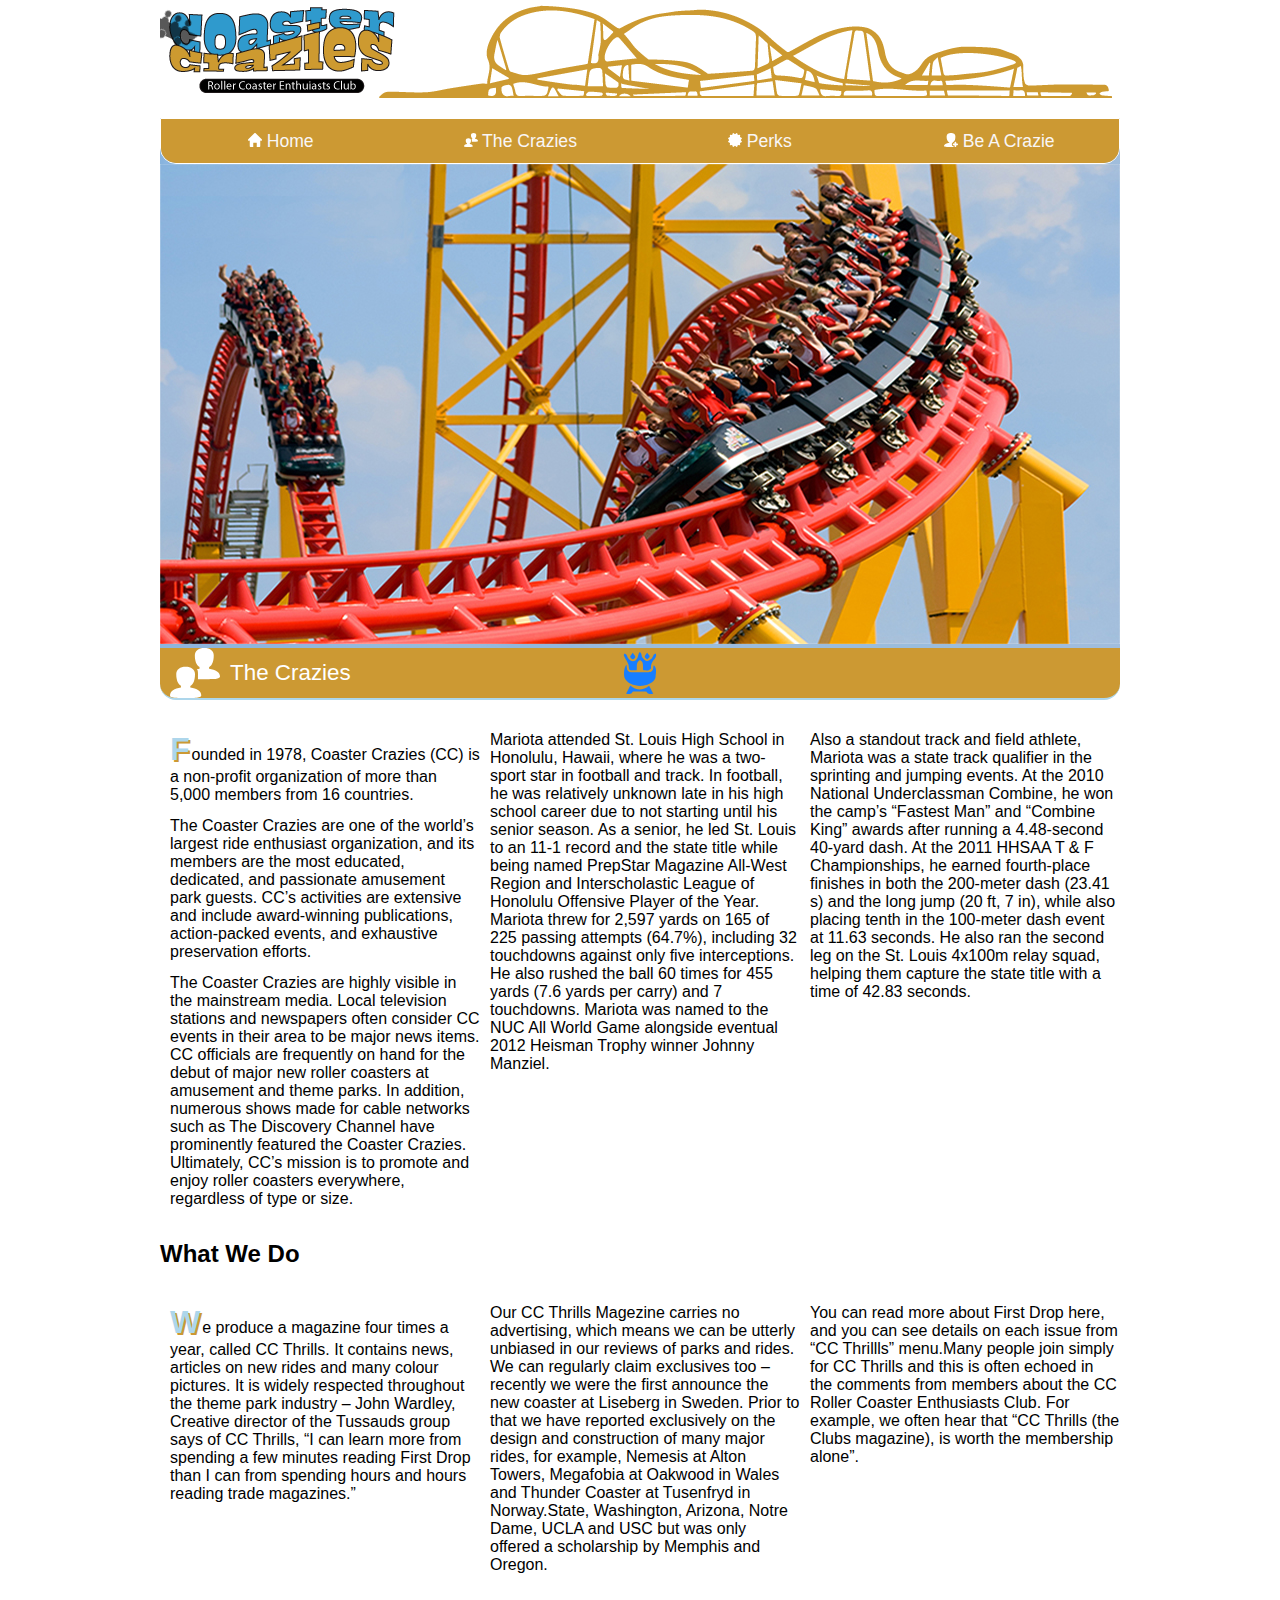
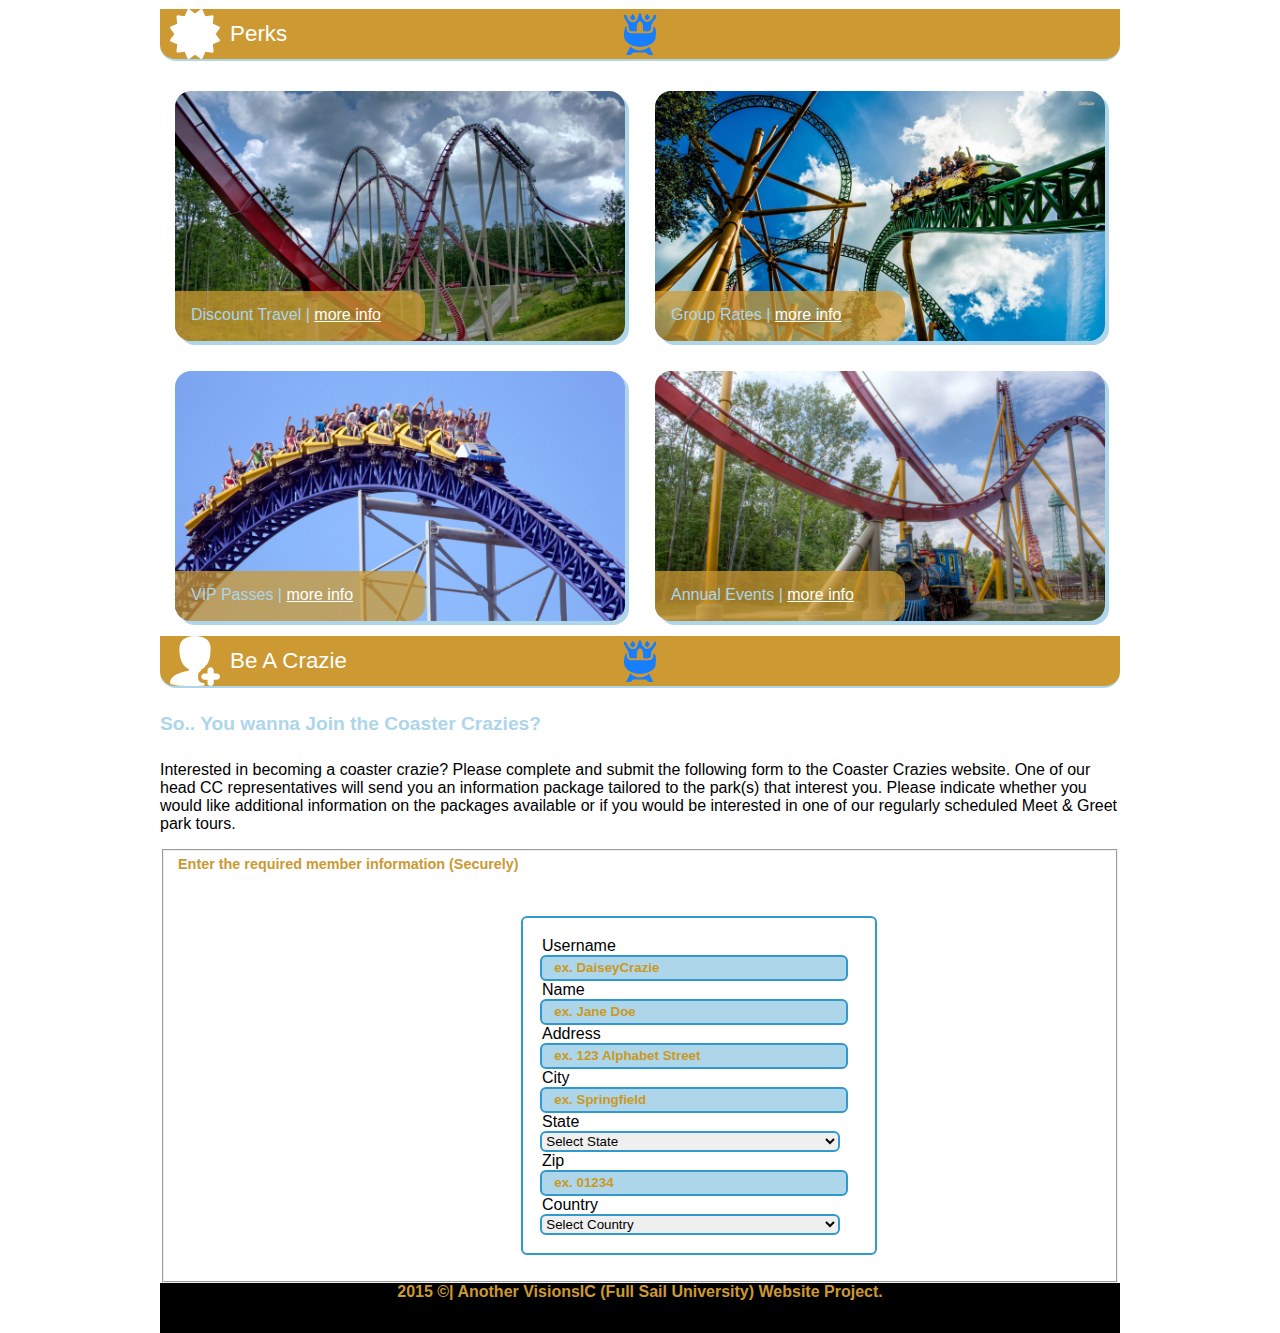
<file: index.html>
<!doctype html><html><head><meta charset="UTF-8"><title>Coaster Crazies | Roller Coaster Enthusiasts Club</title><meta name="viewport" content="width=device-width, maximum scale=1.0, minimum scale=1.0, initial-scale=1.0"><link rel="stylesheet" type="text/css" href="css/practice.css"><!--Adobe Edge Runtime--><meta http-equiv="X-UA-Compatible" content="IE=Edge"><script type="text/javascript" charset="utf-8" src="edge_includes/edge.5.0.1.min.js"></script>    <style>        .edgeLoad-EDGE-140449275 { visibility:hidden; }    </style><script>   AdobeEdge.loadComposition('cc_hdr_animate', 'EDGE-140449275', {    scaleToFit: "width",    centerStage: "horizontal",    minW: "0",    maxW: "960px",    width: "960px",    height: "100px"}, {dom: [ ]}, {dom: [ ]});</script><!--Adobe Edge Runtime End--></head><body><!-- Header Content Area -->    <div title="logo" class="logo_hdr" id="top">    	<div id="Stage" class="EDGE-140449275">		</div>        <header>          Coaster Crazies        </header>    </div><!--                         Main Navigational Content Area                                         -->    <div id="cc_main_nav_div">             <nav>                <ul>                    <li class="home_icon"><a href="#top"><i class="i_home"><img src="svg/cc_home_icon.svg" alt="home icon"></i> Home</a></li>                    <li class="thecrazies_icon"><a href="#thecrazies"><i class="i_thecrazies"><img src="svg/cc_thecrazies_icon.svg" alt="the crazies icon"></i> The Crazies</a></li>                    <li class="perks_icon"><a href="#perks"><i class="i_perks"><img src="svg/cc_perks_icon.svg" alt="perks icon"></i> Perks</a></li>                    <li class="beacrazie_icon"><a href="#beacrazie"><i class="i_beacrazie"><img src="svg/cc_beacrazie_icon.svg" alt="be a crazie icon"></i> Be A Crazie</a></li>                </ul>            </nav>        </div>        <div id="cc_sml_nav_div">             <nav>                <ul>                    <li class="home_icon"><a href="#top"><i class="i_home"><img src="svg/cc_home_icon.svg" alt="home icon"></i></a> </li>                    <li class="thecrazies_icon"><a href="#thecrazies"><i class="i_thecrazies"><img src="svg/cc_thecrazies_icon.svg" alt="the crazies icon"></i></a> </li>                    <li class="perks_icon"><a href="#perks"><i class="i_perks"><img src="svg/cc_perks_icon.svg" alt="perks icon"></i></a> </li>                    <li class="beacrazie_icon"><a href="#beacrazie"><i class="i_beacrazie"><img src="svg/cc_beacrazie_icon.svg" alt="be a crazie icon"></i></a> </li>                </ul>            </nav>        </div> <!--                       Main Presentation Content Area                                           -->    <div class="cc_pres_main">   <img id="main_img_lrg" src="img/mm_main_dsk_w1.jpg" alt="Main Coaster Crazies Image"><img id="main_img_mdm" src="img/cc_main_tab_c.jpg" alt="Main Coaster Crazies Image"><img id="main_img_sml" src="img/cc_main_mob.jpg" alt="Main Coaster Crazies Image"></div>      <!--                     The Crazies Section Content Area                                            -->    <section class="cc_main_art_sect">        <article id="cc_thecrazies_art">        <h1 class="cc_thecrazies_hdr" id="thecrazies"><a href="#top"><b>The Crazies</b></a></h1>            <div id="cc_thecrazies_col_one"><p>Founded in 1978, Coaster Crazies (CC) is a non-profit organization of more than 5,000 members from 16 countries.</p><p>The Coaster Crazies are one of the world’s largest ride enthusiast organization, and its members are the most educated, dedicated, and passionate amusement park guests. CC’s activities are extensive and include award-winning publications, action-packed events, and exhaustive preservation efforts.</p> <p>The Coaster Crazies are highly visible in the mainstream media. Local television stations and newspapers often consider CC events in their area to be major news items. CC officials are frequently on hand for the debut of major new roller coasters at amusement and theme parks. In addition, numerous shows made for cable networks such as The Discovery Channel have prominently featured the Coaster Crazies. Ultimately, CC’s mission is to promote and enjoy roller coasters everywhere, regardless of type or size.</p>                </p>            </div>            <div id="cc_thecrazies_col_two">                <p>                Mariota attended St. Louis High School in Honolulu, Hawaii, where he was a two-sport star in football and track. In football, he was relatively unknown late in his high school career due to not starting until his senior season. As a senior, he led St. Louis to an 11-1 record and the state title while being named PrepStar Magazine All-West Region and Interscholastic League of Honolulu Offensive Player of the Year. Mariota threw for 2,597 yards on 165 of 225 passing attempts (64.7%), including 32 touchdowns against only five interceptions. He also rushed the ball 60 times for 455 yards (7.6 yards per carry) and 7 touchdowns. Mariota was named to the NUC All World Game alongside eventual 2012 Heisman Trophy winner Johnny Manziel.               </p>            </div>            <div id="cc_thecrazies_col_three">                <p>                Also a standout track and field athlete, Mariota was a state track qualifier in the sprinting and jumping events. At the 2010 National Underclassman Combine, he won the camp’s “Fastest Man” and “Combine King” awards after running a 4.48-second 40-yard dash. At the 2011 HHSAA T & F Championships, he earned fourth-place finishes in both the 200-meter dash (23.41 s) and the long jump (20 ft, 7 in), while also placing tenth in the 100-meter dash event at 11.63 seconds. He also ran the second leg on the St. Louis 4x100m relay squad, helping them capture the state title with a time of 42.83 seconds.                </p>            </div>        </article>    </section><!--                     Second Part Of The Crazies Article Content Area               -->        <section class="cc_second_art_sect">        <article>            <h2>What We Do</h2>                <div id="cc_hs_col_one">                    <p>We produce a magazine four times a year, called CC Thrills. It contains news, articles on new rides and many colour pictures. It is widely respected throughout the theme park industry – John Wardley, Creative director of the Tussauds group says of CC Thrills, “I can learn more from spending a few minutes reading First Drop than I can from spending hours and hours reading trade magazines.”                    </p>                </div>				<div id="cc_hs_col_two">                                        <p>                    Our CC Thrills Magezine carries no advertising, which means we can be utterly unbiased in our reviews of parks and rides. We can regularly claim exclusives too – recently we were the first announce the new coaster at Liseberg in Sweden. Prior to that we have reported exclusively on the design and construction of many major rides, for example, Nemesis at Alton Towers, Megafobia at Oakwood in Wales and Thunder Coaster at Tusenfryd in Norway.State, Washington, Arizona, Notre Dame, UCLA and USC but was only offered a scholarship by Memphis and Oregon.                    </p>                </div>                <div id="cc_hs_col_three">                       <p>                    You can read more about First Drop here, and you can see details on each issue from “CC Thrillls” menu.Many people join simply for CC Thrills and this is often echoed in the comments from members about the CC Roller Coaster Enthusiasts Club. For example, we often hear that “CC Thrills (the Clubs magazine), is worth the membership alone”.                </div>        </article>	</section><!----------------------Perks Content Area----------------------------------------------->        <div class="cc_perks_zone">        <h1 class="cc_perks_hdr" id="perks"><a href="#top"><b>Perks</b></a></h1>      <div class="cc_perks_box_one">      	<div class="cc_perks_inbox_one">        	<span>Discount Travel | <a href="#"><i class="cc_info_icon"></i> more info</a></span>        </div>      </div>      <div class="cc_perks_box_two">      	<div class="cc_perks_inbox_two">        	<span>Group Rates | <a href="#"><i class="cc_info_icon"></i> more info</a></span>        </div>      </div>      <div class="cc_perks_box_three">      	<div class="cc_perks_inbox_three">        	<span>VIP Passes | <a href="#"><i class="cc_info_icon"></i> more info</a></span>        </div>      </div>      <div class="cc_perks_box_four">      	<div class="cc_perks_inbox_four">        	<span>Annual Events | <a href="#"><i class="cc_info_icon"></i> more info</a></span>        </div>      </div>    </div><!--                           Be A Crazie Content Area                            -->        <div class="cc_beacrazie_zone">      <h1 class="cc_beacrazie_hdr" id="beacrazie"><a href="#top"><b>Be A Crazie</b></a></h1>        <div class="row">        <article id="beacrazie_content">           <h4>So.. You wanna Join the Coaster Crazies?</h1>      			<p>Interested in becoming a coaster crazie? Please complete and submit the following form to the Coaster Crazies website. One of our head CC representatives will send you an information package tailored to the park(s) that interest you. Please indicate whether you would like additional information on the packages available or if you would be interested in one of our regularly scheduled Meet & Greet park tours.</p>                </article>      		<form action="requestConfirm.htm" method="post" name="form-req" id="cc_form_req">        		<fieldset>          			<legend>Enter the required member information (Securely)</legend>          				<ul class="form_list">                        	<li>            					<label for="username" class="text">Username</label>            						<input type="text" name="username" id="username" tabindex="1" placeholder="ex. DaiseyCrazie">          					</li>          					<li>            					<label for="name" class="text">Name</label>            						<input type="text" name="name" id="name" tabindex="2" placeholder="ex. Jane Doe">          					</li>                            <li>                                <label for="address" class="text">Address</label>                                <input type="text" name="address" id="address" tabindex="3" placeholder="ex. 123 Alphabet Street">                            </li>          					<li>            					<label for="city" class="text">City</label>            					<input type="text" name="city" id="city" tabindex="4" placeholder="ex. Springfield">          					</li>          					<li>            					<label for="state" class="text">State</label>                                    <select name="state" id="state" tabindex="5">                                        <option value="" selected="selected">Select State</option>                                         <option value="AL">Alabama</option>                                         <option value="AK">Alaska</option>                                         <option value="AZ">Arizona</option>                                         <option value="AR">Arkansas</option>                                         <option value="CA">California</option>                                         <option value="CO">Colorado</option>                                         <option value="CT">Connecticut</option>                                         <option value="DE">Delaware</option>                                         <option value="DC">District Of Columbia</option>                                         <option value="FL">Florida</option>                                         <option value="GA">Georgia</option>                                         <option value="HI">Hawaii</option>                                         <option value="ID">Idaho</option>                                         <option value="IL">Illinois</option>                                         <option value="IN">Indiana</option>                                         <option value="IA">Iowa</option>                                         <option value="KS">Kansas</option>                                         <option value="KY">Kentucky</option>                                         <option value="LA">Louisiana</option>                                         <option value="ME">Maine</option>                                         <option value="MD">Maryland</option>                                         <option value="MA">Massachusetts</option>                                         <option value="MI">Michigan</option>                                         <option value="MN">Minnesota</option>                                         <option value="MS">Mississippi</option>                                         <option value="MO">Missouri</option>                                         <option value="MT">Montana</option>                                         <option value="NE">Nebraska</option>                                         <option value="NV">Nevada</option>                                         <option value="NH">New Hampshire</option>                                         <option value="NJ">New Jersey</option>                                         <option value="NM">New Mexico</option>                                         <option value="NY">New York</option>                                         <option value="NC">North Carolina</option>                                         <option value="ND">North Dakota</option>                                         <option value="OH">Ohio</option>                                         <option value="OK">Oklahoma</option>                                         <option value="OR">Oregon</option>                                         <option value="PA">Pennsylvania</option>                                         <option value="RI">Rhode Island</option>                                         <option value="SC">South Carolina</option>                                         <option value="SD">South Dakota</option>                                         <option value="TN">Tennessee</option>                                         <option value="TX">Texas</option>                                         <option value="UT">Utah</option>                                         <option value="VT">Vermont</option>                                         <option value="VA">Virginia</option>                                         <option value="WA">Washington</option>                                         <option value="WV">West Virginia</option>                                         <option value="WI">Wisconsin</option>                                         <option value="WY">Wyoming</option>                                    </select>          						</li>                                <li>            					<label for="zipcode" class="text">Zip</label>            					<input type="text" name="zipcode" id="zipcode" tabindex="6" placeholder="ex. 01234">          					</li>                                <li>                                	<label for="country" class="text">Country</label>                                      <select id="country" name="country" tabindex="7">                                        <option>Select Country</option>                                        <option value="United States">United States</option>                                        <option value="United Kingdom">United Kingdom</option>                                        <option value="Afghanistan">Afghanistan</option>                                        <option value="Aland Islands">Aland Islands</option>                                        <option value="Albania">Albania</option>                                        <option value="Algeria">Algeria</option>                                        <option value="American Samoa">American Samoa</option>                                        <option value="Andorra">Andorra</option>                                        <option value="Angola">Angola</option>                                        <option value="Anguilla">Anguilla</option>                                        <option value="Antarctica">Antarctica</option>                                        <option value="Antigua and Barbuda">Antigua and Barbuda</option>                                        <option value="Argentina">Argentina</option>                                        <option value="Armenia">Armenia</option>                                        <option value="Aruba">Aruba</option>                                        <option value="Australia">Australia</option>                                        <option value="Austria">Austria</option>                                        <option value="Azerbaijan">Azerbaijan</option>                                        <option value="Bahamas">Bahamas</option>                                        <option value="Bahrain">Bahrain</option>                                        <option value="Bangladesh">Bangladesh</option>                                        <option value="Barbados">Barbados</option>                                        <option value="Belarus">Belarus</option>                                        <option value="Belgium">Belgium</option>                                        <option value="Belize">Belize</option>                                        <option value="Benin">Benin</option>                                        <option value="Bermuda">Bermuda</option>                                        <option value="Bhutan">Bhutan</option>                                        <option value="Bolivia, Plurinational State of">Bolivia</option>                                        <option value="Bosnia and Herzegovina">Bosnia and Herzegovina</option>                                        <option value="Botswana">Botswana</option>                                        <option value="Bouvet Island">Bouvet Island</option>                                        <option value="Brazil">Brazil</option>                                        <option value="Brunei Darussalam">Brunei Darussalam</option>                                        <option value="Bulgaria">Bulgaria</option>                                        <option value="Burkina Faso">Burkina Faso</option>                                        <option value="Burundi">Burundi</option>                                        <option value="Cambodia">Cambodia</option>                                        <option value="Cameroon">Cameroon</option>                                        <option value="Canada">Canada</option>                                        <option value="Cape Verde">Cape Verde</option>                                        <option value="Cayman Islands">Cayman Islands</option>                                        <option value="Central African Republic">Central African Republic</option>                                        <option value="Chad">Chad</option>                                        <option value="Chile">Chile</option>                                        <option value="China">China</option>                                        <option value="Christmas Island">Christmas Island</option>                                        <option value="Cocos (Keeling) Islands">Cocos </option>                                        <option value="Colombia">Colombia</option>                                        <option value="Comoros">Comoros</option>                                        <option value="Congo">Congo</option>                                        <option value="Congo, The Democratic Republic of The">Congo</option>                                        <option value="Cook Islands">Cook Islands</option>                                        <option value="Costa Rica">Costa Rica</option>                                        <option value="Cote D'ivoire">Cote D'ivoire</option>                                        <option value="Croatia">Croatia</option>                                        <option value="Cuba">Cuba</option>                                        <option value="Curacao">Curacao</option>                                        <option value="Cyprus">Cyprus</option>                                        <option value="Czech Republic">Czech Republic</option>                                        <option value="Denmark">Denmark</option>                                        <option value="Djibouti">Djibouti</option>                                        <option value="Dominica">Dominica</option>                                        <option value="Dominican Republic">Dominican Republic</option>                                        <option value="Ecuador">Ecuador</option>                                        <option value="Egypt">Egypt</option>                                        <option value="El Salvador">El Salvador</option>                                        <option value="Equatorial Guinea">Equatorial Guinea</option>                                        <option value="Eritrea">Eritrea</option>                                        <option value="Estonia">Estonia</option>                                        <option value="Ethiopia">Ethiopia</option>                                        <option value="Faroe Islands">Faroe Islands</option>                                        <option value="Fiji">Fiji</option>                                        <option value="Finland">Finland</option>                                        <option value="France">France</option>                                        <option value="Gabon">Gabon</option>                                        <option value="Gambia">Gambia</option>                                        <option value="Georgia">Georgia</option>                                        <option value="Germany">Germany</option>                                        <option value="Ghana">Ghana</option>                                        <option value="Gibraltar">Gibraltar</option>                                        <option value="Greece">Greece</option>                                        <option value="Greenland">Greenland</option>                                        <option value="Grenada">Grenada</option>                                        <option value="Guadeloupe">Guadeloupe</option>                                        <option value="Guam">Guam</option>                                        <option value="Guatemala">Guatemala</option>                                        <option value="Guernsey">Guernsey</option>                                        <option value="Guinea">Guinea</option>                                        <option value="Guinea-bissau">Guinea-bissau</option>                                        <option value="Guyana">Guyana</option>                                        <option value="Haiti">Haiti</option>                                        <option value="Honduras">Honduras</option>                                        <option value="Hong Kong">Hong Kong</option>                                        <option value="Hungary">Hungary</option>                                        <option value="Iceland">Iceland</option>                                        <option value="India">India</option>                                        <option value="Indonesia">Indonesia</option>                                        <option value="Iran, Islamic Republic of">Iran</option>                                        <option value="Iraq">Iraq</option>                                        <option value="Ireland">Ireland</option>                                        <option value="Isle of Man">Isle of Man</option>                                        <option value="Israel">Israel</option>                                        <option value="Italy">Italy</option>                                        <option value="Jamaica">Jamaica</option>                                        <option value="Japan">Japan</option>                                        <option value="Jersey">Jersey</option>                                        <option value="Jordan">Jordan</option>                                        <option value="Kazakhstan">Kazakhstan</option>                                        <option value="Kenya">Kenya</option>                                        <option value="Kiribati">Kiribati</option>                                        <option value="Korea, Republic of">Korea</option>                                        <option value="Kuwait">Kuwait</option>                                        <option value="Kyrgyzstan">Kyrgyzstan</option>                                        <option value="Latvia">Latvia</option>                                        <option value="Lebanon">Lebanon</option>                                        <option value="Lesotho">Lesotho</option>                                        <option value="Liberia">Liberia</option>                                        <option value="Libya">Libya</option>                                        <option value="Liechtenstein">Liechtenstein</option>                                        <option value="Lithuania">Lithuania</option>                                        <option value="Luxembourg">Luxembourg</option>                                        <option value="Macao">Macao</option>                                        <option value="Macedonia, The Former Yugoslav Republic of">Macedonia</option>                                        <option value="Madagascar">Madagascar</option>                                        <option value="Malawi">Malawi</option>                                        <option value="Malaysia">Malaysia</option>                                        <option value="Maldives">Maldives</option>                                        <option value="Mali">Mali</option>                                        <option value="Malta">Malta</option>                                        <option value="Marshall Islands">Marshall Islands</option>                                        <option value="Martinique">Martinique</option>                                        <option value="Mauritania">Mauritania</option>                                        <option value="Mauritius">Mauritius</option>                                        <option value="Mayotte">Mayotte</option>                                        <option value="Mexico">Mexico</option>                                        <option value="Micronesia, Federated States of">Micronesia</option>                                        <option value="Moldova, Republic of">Moldova</option>                                        <option value="Monaco">Monaco</option>                                        <option value="Mongolia">Mongolia</option>                                        <option value="Montenegro">Montenegro</option>                                        <option value="Montserrat">Montserrat</option>                                        <option value="Morocco">Morocco</option>                                        <option value="Mozambique">Mozambique</option>                                        <option value="Myanmar">Myanmar</option>                                        <option value="Namibia">Namibia</option>                                        <option value="Nauru">Nauru</option>                                        <option value="Nepal">Nepal</option>                                        <option value="Netherlands">Netherlands</option>                                        <option value="New Caledonia">New Caledonia</option>                                        <option value="New Zealand">New Zealand</option>                                        <option value="Nicaragua">Nicaragua</option>                                        <option value="Niger">Niger</option>                                        <option value="Nigeria">Nigeria</option>                                        <option value="Niue">Niue</option>                                        <option value="Norfolk Island">Norfolk Island</option>                                        <option value="Norway">Norway</option>                                        <option value="Oman">Oman</option>                                        <option value="Pakistan">Pakistan</option>                                        <option value="Palau">Palau</option>                                        <option value="Panama">Panama</option>                                        <option value="Papua New Guinea">Papua New Guinea</option>                                        <option value="Paraguay">Paraguay</option>                                        <option value="Peru">Peru</option>                                        <option value="Philippines">Philippines</option>                                        <option value="Pitcairn">Pitcairn</option>                                        <option value="Poland">Poland</option>                                        <option value="Portugal">Portugal</option>                                        <option value="Puerto Rico">Puerto Rico</option>                                        <option value="Qatar">Qatar</option>                                        <option value="Reunion">Reunion</option>                                        <option value="Romania">Romania</option>                                        <option value="Russian Federation">Russian Federation</option>                                        <option value="Rwanda">Rwanda</option>                                        <option value="Saint Barthelemy">Saint Barthelemy</option>                                        <option value="Saint Kitts and Nevis">Saint Kitts and Nevis</option>                                        <option value="Saint Lucia">Saint Lucia</option>                                        <option value="Saint Martin">Saint Martin </option>                                        <option value="Samoa">Samoa</option>                                        <option value="San Marino">San Marino</option>                                        <option value="Sao Tome and Principe">Sao Tome and Principe</option>                                        <option value="Saudi Arabia">Saudi Arabia</option>                                        <option value="Senegal">Senegal</option>                                        <option value="Serbia">Serbia</option>                                        <option value="Seychelles">Seychelles</option>                                        <option value="Sierra Leone">Sierra Leone</option>                                        <option value="Singapore">Singapore</option>                                        <option value="Slovakia">Slovakia</option>                                        <option value="Slovenia">Slovenia</option>                                        <option value="Solomon Islands">Solomon Islands</option>                                        <option value="Somalia">Somalia</option>                                        <option value="South Africa">South Africa</option>                                        <option value="South Sudan">South Sudan</option>                                        <option value="Spain">Spain</option>                                        <option value="Sri Lanka">Sri Lanka</option>                                        <option value="Sudan">Sudan</option>                                        <option value="Suriname">Suriname</option>                                        <option value="Svalbard and Jan Mayen">Svalbard and Jan Mayen</option>                                        <option value="Swaziland">Swaziland</option>                                        <option value="Sweden">Sweden</option>                                        <option value="Switzerland">Switzerland</option>                                        <option value="Syrian Arab Republic">Syrian Arab Republic</option>                                        <option value="Taiwan, Province of China">Taiwan, Province of China</option>                                        <option value="Tajikistan">Tajikistan</option>                                        <option value="Tanzania, United Republic of">Tanzania, United Republic of</option>                                        <option value="Thailand">Thailand</option>                                        <option value="Timor-leste">Timor-leste</option>                                        <option value="Togo">Togo</option>                                        <option value="Tokelau">Tokelau</option>                                        <option value="Tonga">Tonga</option>                                        <option value="Trinidad and Tobago">Trinidad and Tobago</option>                                        <option value="Tunisia">Tunisia</option>                                        <option value="Turkey">Turkey</option>                                        <option value="Turkmenistan">Turkmenistan</option>                                        <option value="Turks and Caicos Islands">Turks and Caicos Islands</option>                                        <option value="Tuvalu">Tuvalu</option>                                        <option value="Uganda">Uganda</option>                                        <option value="Ukraine">Ukraine</option>                                        <option value="United Arab Emirates">United Arab Emirates</option>                                        <option value="United Kingdom">United Kingdom</option>                                        <option value="United States">United States</option>                                        <option value="Uruguay">Uruguay</option>                                        <option value="Uzbekistan">Uzbekistan</option>                                        <option value="Vanuatu">Vanuatu</option>                                        <option value="Venezuela, Bolivarian Republic of">Venezuela</option>                                        <option value="Viet Nam">Viet Nam</option>                                        <option value="Virgin Islands, British">Virgin Islands, British</option>                                        <option value="Virgin Islands, U.S.">Virgin Islands, U.S.</option>                                        <option value="Wallis and Futuna">Wallis and Futuna</option>                                        <option value="Western Sahara">Western Sahara</option>                                        <option value="Yemen">Yemen</option>                                        <option value="Zambia">Zambia</option>                                        <option value="Zimbabwe">Zimbabwe</option>                                      </select>                                </li>          					</ul>                                    				</fieldset>      </div><!-- row -->   <!----------------------Footer Content Area----------------------------------------------->        <footer class="cc_foot_zone">        <span>            <h5>2015 &copy;| Another VisionsIC (Full Sail University) Website Project.</h5>        </span>    </footer></body></html>
</file>
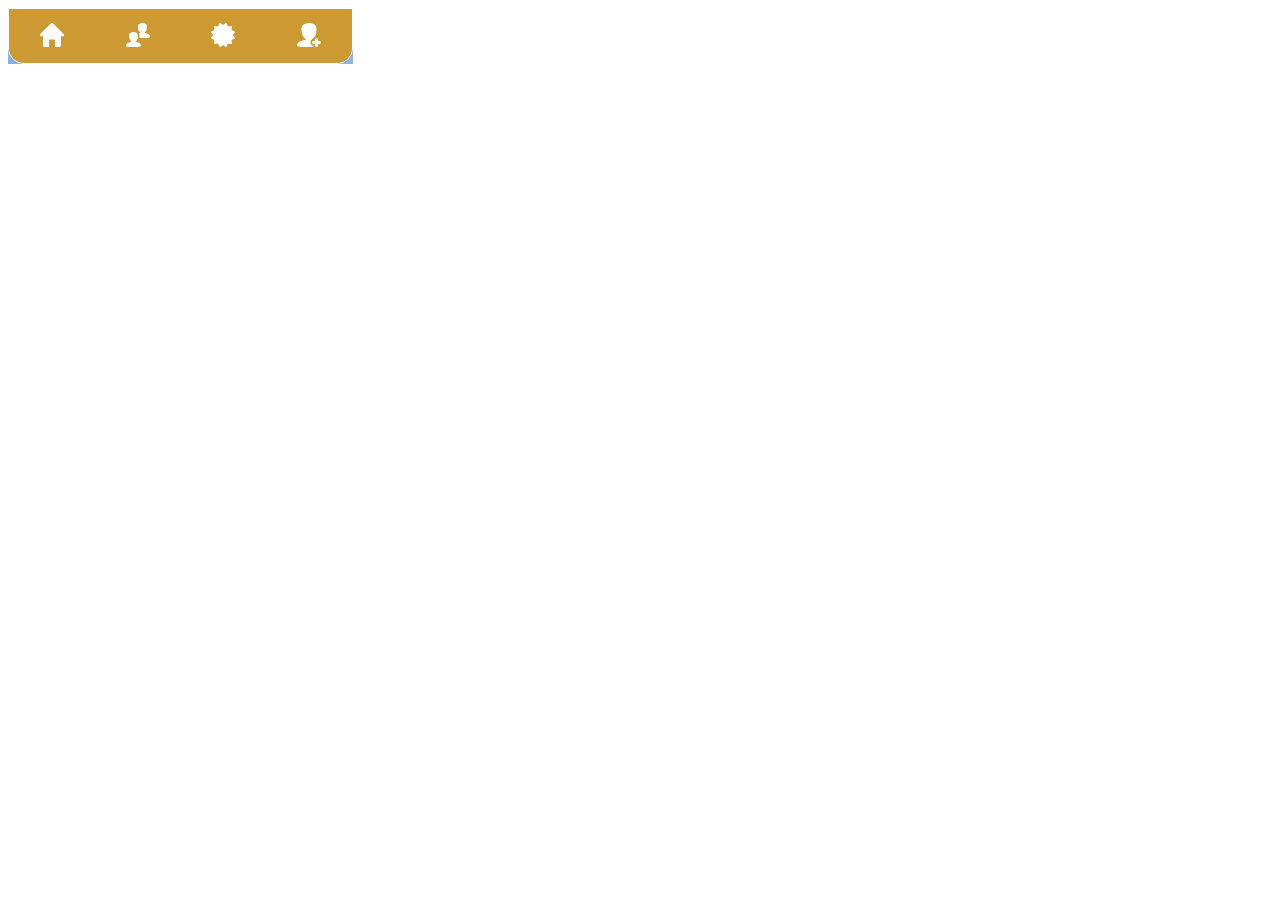
<file: prototype.html>
<!doctype html><html><head><meta charset="UTF-8"><title>Untitled Document</title><link rel="stylesheet" type="text/css" href="css/cc_layout.css"></head><body><div id="cc_sml_nav_div">             <nav>                <ul>                    <li class="home_icon"><a href="#top"><i class="i_home"><img src="svg/cc_home_icon.svg" alt="home icon"></i></a> </li>                    <li class="thecrazies_icon"><a href="#thecrazies"><i class="i_thecrazies"><img src="svg/cc_thecrazies_icon.svg" alt="the crazies icon"></i></a> </li>                    <li class="perks_icon"><a href="#perks"><i class="i_perks"><img src="svg/cc_perks_icon.svg" alt="perks icon"></i></a> </li>                    <li class="beacrazie_icon"><a href="#beacrazie"><i class="i_beacrazie"><img src="svg/cc_beacrazie_icon.svg" alt="be a crazie icon"></i></a> </li>                </ul>            </nav>        </div></body></html>
</file>
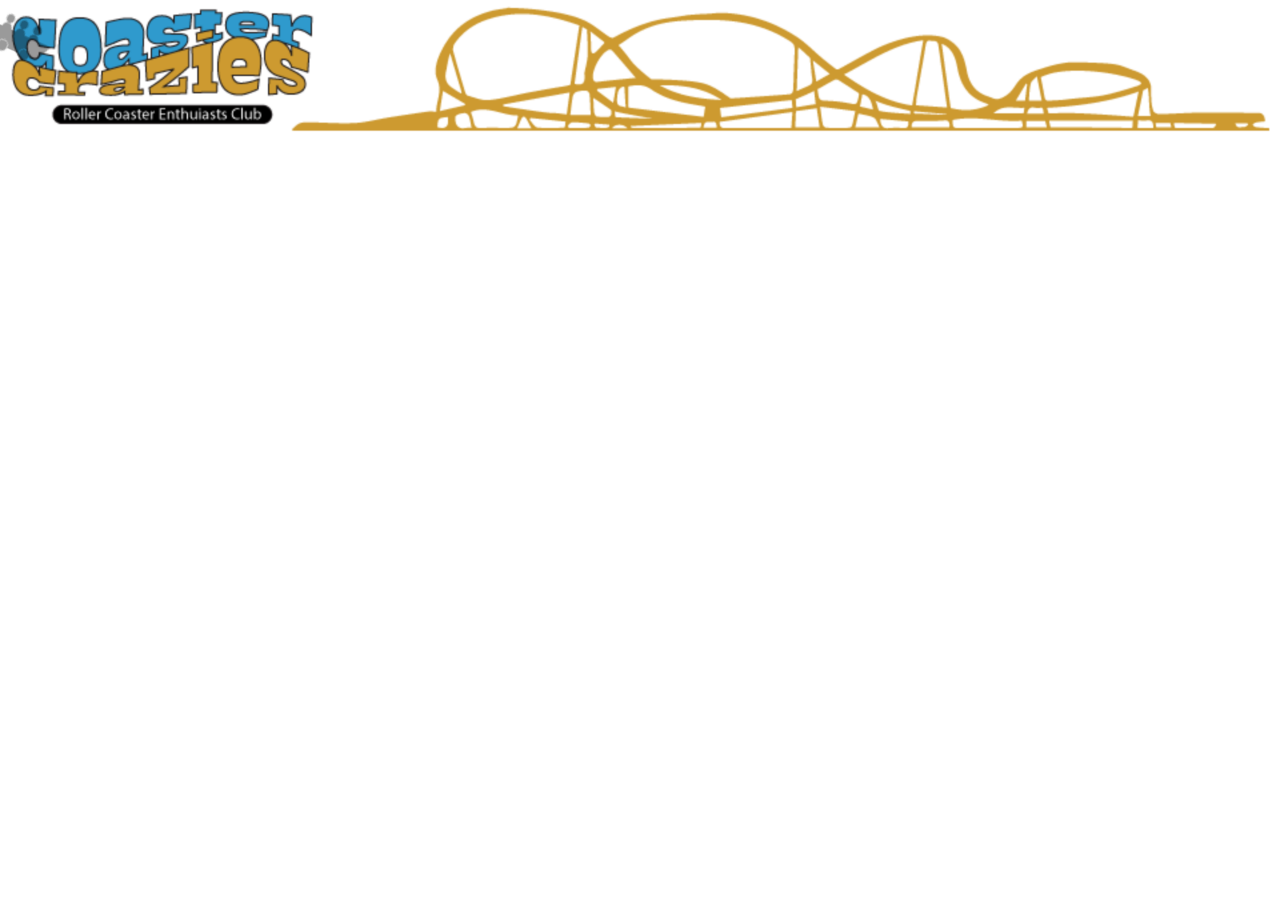
<file: img/cc_hdr_animate/cc_hdr_animate.html>
<!DOCTYPE html><html><head>	<meta http-equiv="Content-Type" content="text/html; charset=utf-8"/>	<meta http-equiv="X-UA-Compatible" content="IE=Edge"/>	<title>Untitled</title><!--Adobe Edge Runtime-->    <meta http-equiv="X-UA-Compatible" content="IE=Edge">    <script type="text/javascript" charset="utf-8" src="edge_includes/edge.5.0.1.min.js"></script>    <style>        .edgeLoad-EDGE-140449275 { visibility:hidden; }    </style><script>   AdobeEdge.loadComposition('cc_hdr_animate', 'EDGE-140449275', {    scaleToFit: "width",    centerStage: "horizontal",    minW: "0",    maxW: "960px",    width: "960px",    height: "100px"}, {dom: [ ]}, {dom: [ ]});</script><!--Adobe Edge Runtime End--></head><body style="margin:0;padding:0;">	<div id="Stage" class="EDGE-140449275">	</div></body></html>
</file>
<file: css/practice.css>
@charset "UTF-8";/* CSS Document - main *//************************************* Global Styles ********************************************************/body {	position: relative;	align-self: center;	max-width: 960px;	margin: 0 auto;	font-size: 1em;	font-family: Gotham, "Helvetica Neue", Helvetica, Arial, sans-serif;	font-weight: 400;	overflow: auto;}header {	position: relative;	max-width: 960px;	margin-bottom: 0%;	padding-bottom: 0%;	text-indent: -9999em;	overflow: auto;}div, .cc_main_art_sect, .cc_second_art_sect {	width: 100%;}article {	position: relative;	max-width: 960px;}}.logo_hdr img#hdr_img_lrg {	height: 100%;	max-height: 90px;	width: 100%;	max-width: 960px;	margin-top: 1.5%;}.logo_hdr img#hdr_img_mdm, .logo_hdr img#hdr_img_sml {	display: none;}.logo_hdr img#coaster_car {	position: absolute;	margin: 0;    height: 38px;	width: 40px;		top: 19px;	opacity: 1;	-webkit-transition: opacity 2s ease-in;	-moz-transition: opacity 2s ease-in;	-ms-transition: opacity 2s ease-in;	-o-transition: opacity 2s ease-in;	transition: opacity 2s ease-in;}h1 {	max-width: 960px;	max-height: 60px;	font-family: Gotham, "Helvetica Neue", Helvetica, Arial, sans-serif;	font-size: 1.4em;	font-weight: lighter;	color: #004E27;	line-height: 50px;	text-indent: 70px;	border-bottom: 2px solid hsla(200,61%,80%,1.00);}h2 {	clear: left;}#cc_thecrazies_col_one, #cc_thecrazies_col_two, #cc_thecrazies_col_three, #cc_hs_col_one, #cc_hs_col_one, #cc_hs_col_two, #cc_hs_col_three, #cc_beacrazie_col_one, #cc_beacrazie_col_two, #cc_beacrazie_col_three {	position: relative;	float: left;	max-width: 310px;	width: 100%;	padding-left: 10px;	margin-bottom: 2%;	overflow: auto;	}#cc_thecrazies_col_one p:first-of-type:first-letter {	font-size: 2em;	font-weight: 600;	text-shadow: 2px 2px hsla(40,60%,50%,1.00);  	color: hsla(200,61%,80%,1.00);	letter-spacing: 2px;}#cc_hs_col_one p::first-letter {	font-size: 2em;	font-weight: 600;	text-shadow: 2px 2px hsla(40,60%,50%,1.00);  	color: hsla(200,61%,80%,1.00);	letter-spacing: 2px;}#cc_thecrazies_col_one p {	margin-bottom: -.2em;}h5 {	font-size: 1em;	max-width: 960px;	max-height: 60px;	padding: 0%;	margin: 0%;	}/*--------------------- Zone header styles ---------------------------------------------*/.cc_thecrazies_hdr, .cc_stats_hdr, .cc_perks_hdr, .cc_vids_hdr, .cc_beacrazie_hdr {	clear: left;	margin-top: 0px;		background: hsla(40,60%,50%,1.00);	background-position: 10px, 50%;	background-repeat: no-repeat;	border-bottom-left-radius: 16px;	border-bottom-right-radius: 16px;}.cc_thecrazies_hdr a,  .cc_perks_hdr a, .cc_beacrazie_hdr a {	text-decoration: none;	display: block;	color: #ffffff;}.cc_thecrazies_hdr {	background-image: url(../svg/cc_thecrazies_icon.svg), url(../img/coaster.svg);}.cc_perks_hdr {		background-image: url(../svg/cc_perks_icon.svg), url(../img/coaster.svg);}.cc_beacrazie_hdr {		background-image: url(../svg/cc_beacrazie_icon.svg), url(../img/coaster.svg);}/********************* Main Presentation Zone ***************************************/.cc_pres_main {	background-image: url(../img/sky_bg.jpg)}.cc_pres_main img#main_img_mdm, .cc_pres_main img#main_img_sml {	display: none;}.cc_pres_main #main_img_lrg {	margin-top: 0%;	width: 100%;	max-width: 960px;	overflow: auto;	}/********************* Perks Zone **************************************************/.cc_perks_zone {	width: 100%;	max-width: 960px;	height: 100%;	min-height: 560px;	overflow: auto;}.cc_perks_box_one,.cc_perks_box_two,.cc_perks_box_three,.cc_perks_box_four {	position: relative;	width: 100%;	max-width: 450px;	height: 100%;	min-height: 250px;	float: left;	margin: 15px;	border-radius: 16px;	box-shadow: 4px 4px hsla(200,61%,80%,1.00);	background-size: cover;	overflow: auto;	}.cc_perks_box_one {	background-image: url(../img/cc-main-img-five.jpg);}.cc_perks_box_two {	background-image: url(../img/cc-main-img-four.jpg);}.cc_perks_box_three {	background-image: url(../img/cc-main-img-one.jpg);}.cc_perks_box_four {	background-image: url(../img/cc-main-img-three.jpg);}.cc_perks_inbox_one,.cc_perks_inbox_two,.cc_perks_inbox_three,.cc_perks_inbox_four {	margin-left: 0px;	margin-top: 200px;	position: relative;	width: 100%;	max-width: 250px;	height: 20%;	min-height: 50px;	background-color: hsla(40,60%,50%,0.75);	border-top-right-radius: 16px;	border-bottom-right-radius: 16px;	overflow: auto;	}.cc_perks_inbox_one span,.cc_perks_inbox_two span,.cc_perks_inbox_three span,.cc_perks_inbox_four span {	left: 16px;	top: 15px;	position: relative;	color: hsla(200,61%,80%,1.00);	overflow: auto;	}.cc_perks_inbox_one span a,.cc_perks_inbox_two span a,.cc_perks_inbox_three span a,.cc_perks_inbox_four span a {	position: relative;	color: hsla(0,0%,100%,1.00);	overflow: auto;	}.cc_perks_box_one {	background-image: url(../img/cc-main-img-five.jpg);}.cc_perks_box_two {	background-image: url(../img/cc-main-img-four.jpg);}.cc_perks_box_three {	background-image: url(../img/cc-main-img-one.jpg);}.cc_perks_box_four {	background-image: url(../img/cc-main-img-three.jpg);}/********************* Be A Crazie Zone **************************************************/#main_content {	background: white;	width: 100%;	margin-top: 3px;}#beacrazie_content h4 {	margin-left: 0%;	padding-left: 0%;	font-size: 1.2em;	color: hsla(200,61%,80%,1.00)	}fieldset {	padding: 2% auto 2% auto;}#cc_form_req {	padding: 2% auto 2% auto;}legend {	position: relative;	float:left;	padding: 2% auto 2% auto;	margin-bottom: 5%;	font-size: .9em;	color: hsla(40,60%,50%,1.00);	font-weight: bold;	clear: left;	overflow: auto;}.form_list {	width: 315px;	position: relative;	margin-top: 60px;	list-style-type: none;	padding: 2%;	border: 2px solid hsla(200,61%,50%,1.00);	border-radius: 6px;	overflow: auto;}.form_list li {	position: relative;	width: 1%;	bottom: 2%;}.form_list li label {	position: relative;	left: 25%;	bottom: 2%;}.form_list input {	position: relative;	right: 30%;}.form_list select {	position: relative;	right: 30%;}#username {	margin-left: 0px;}#name {	margin-left: 0px;}#address {	margin-left: 0px;}#city {	margin-left: 0px;}#state {	margin-left: 0px;}#country {	margin-left: 0px;}#zipcode {	margin-left: 0px;}.form_list #username, #name, #address, #city, #state, #zipcode, #country {	position: relative;	border: 2px solid hsla(200,61%,50%,1.00);	border-radius: 6px;	width: 100%;	min-width: 300px;	height: 100%;	min-height: 20px;}input[type="text"] {	font-weight: bold;	text-indent: 10px;	background-color: hsla(200,61%,50%,0.40);/* new */	-webkit-transition: background-color .75s ease;	-moz-transition: background-color .75s ease;	-o-transition: background-color .75s ease;	transition: background-color .75s ease;}input[type="text"]:focus {	background-color: hsla(41,60%,70%,.90);	color: #ffffff;}::-webkit-input-placeholder {   color: hsla(42,74%,46%,30);}:-moz-placeholder { /* Firefox 18- */   color: hsla(41,40%,83%,0.91);  }::-moz-placeholder {  /* Firefox 19+ */   color: hsla(41,40%,83%,0.91);  }:-ms-input-placeholder {     color: hsla(41,40%,83%,0.91);  }@media only screenand (max-width: 456px) {#username, #name, #address, #city, #state, #zipcode, #country {	width: 250px;}  #state {	margin-left: 0px;}}/********************* Footer Zone **************************************************/.cc_foot_zone {	background-color: #000000;	height: 50px;}.cc_foot_zone h5 {	width: 100%;	max-width: 960px;	text-align: center;	color: hsla(40,60%,50%,1.00);}/********************* Main Navigation **************************************************//* First hiding the devices navigation */#cc_sml_nav_div {	display: none;}/* Setting a default position and width to the section container that will hold the navigation system. */#cc_main_nav_div {	position: relative;	width: 960px;	max-width: 100%;	margin: 0px;	background-image: url(../img/sky_bg.jpg);	overflow: auto;}/* Giving a background-color to the nav container. */#cc_main_nav_div nav {	width: 100%;	margin: 0 0;}/* Since we'll have the "ul li" portion of the css "float:left", we need to add a clear after the container. */#cc_main_nav_div nav:after {	content:"";	display:table;	clear:both;}/* Removing padding, margin and "list-style" from the "ul", and adding "position:reltive" */#cc_main_nav_div nav ul {	padding: 0;	margin: 0;	list-style: none;	position: relative;	border-bottom-left-radius: 16px;	border-bottom-right-radius: 16px;	border: 1px solid hsla(0,0%,100%,1.00);	overflow: auto;}/*----------------------- Positioning the navigation items inline --------------------------------*/#cc_main_nav_div nav ul li {	margin: 0px;	display: inline-block;	float: left;	min-width: 25%;	background-color: hsla(40,60%,50%,1.00);	overflow: auto;}br.cc_plyr_split {	display: none;}/*-------------------------------------- Styling the links -----------------------------------------*/#cc_main_nav_div nav a {	display: block;	padding: 0 10px;	font-family:"Gill Sans", "Gill Sans MT", "Myriad Pro", "DejaVu Sans Condensed", "webhostinghub-glyphsregular" Helvetica, Arial, sans-serif;	color: hsla(0,20%,97%,1.00);	font-size: 1.1em;	text-align: center;	font-weight: 400;	line-height: 2.5em;	text-decoration: none;	-webkit-transition: .50s ease-in-out;	-moz-transition: .50s ease-in-out;	-ms-transition: .50s ease-in-out;	-o-transition: .50s ease-in-out;	transition: .50s ease-in-out;	overflow: auto;	}.i_home img {	width: 14px;	hieght: 24px;}.i_thecrazies img {	width: 14px;	hieght: 24px;}.i_perks img {	width: 14px;	hieght: 24px;}.i_beacrazie img {	width: 14px;	hieght: 24px;}/*------------------------------ Background color change on Hover -----------------------------*/#cc_main_nav_div nav a:hover {	background-color: hsla(211,49%,74%,1.00);	color: 1px solid hsla(0,20%,97%,1.00);}#cc_main_nav_div nav a:active {	background-color: hsla(40,60%,50%,.50);	color: 1px solid hsla(0,20%,97%,1.00);}/*@@@@@@@@@@@@@@@@@@@@@@@@@@@@@@@@@@@@@@ Media Queries - Mobile Devices CSS @@@@@@@@@@@@@@@@@@@@@@@@@@@@@@@@@@@@@*//*------------------------- Tablets in Landscape CSS Styles ---------------------------*/@media screen and (max-width: 960px) {#cc_thecrazies_col_one, #cc_thecrazies_col_two, #cc_thecrazies_col_three, #cc_hs_col_one, #cc_hs_col_one, #cc_hs_col_two, #cc_hs_col_three, #cc_beacrazie_col_one, #cc_beacrazie_col_two, #cc_beacrazie_col_three {	position: relative;	float: left;	max-width: 31.5%;	width: 100%;	padding-left: .75%;	margin-bottom: 2%;	overflow: auto;	}}/*------------------------- Tablets in Landscape CSS Styles ---------------------------*/@media screen and (max-width: 704px) {.logo_hdr img#hdr_img_mdm {	display: block;	margin: 0%;	padding: 0%;	height: 100%;	max-height: 90px;	width: 100%;	max-width: 704px;	position: relative;	overflow: auto;}.logo_hdr img#hdr_img_lrg, .logo_hdr img#hdr_img_sml {	display: none;}.cc_pres_main img#main_img_mdm {	display: block;	max-width: 100%;	max-height: 100%;	position: relative;	margin-bottom: 0px;	overflow: auto;	}.cc_pres_main img#main_img_lrg, .cc_pres_main img#main_img_sml {	display: none;}#cc_thecrazies_col_one, #cc_thecrazies_col_two, #cc_thecrazies_col_three, #cc_hs_col_one, #cc_hs_col_one, #cc_hs_col_two, #cc_hs_col_three, #cc_beacrazie_col_one, #cc_beacrazie_col_two, #cc_beacrazie_col_three {	position: relative;	float: left;	max-width: 704px;	width: 100%;	padding-left: 5px;	margin-bottom: 2%;	overflow: auto;	}.cc_perks_box_one,.cc_perks_box_two,.cc_perks_box_three,.cc_perks_box_four {	position: relative;	width: 100%;	max-width: 325px;	height: 100%;	min-height: 200px;	float: left;	margin: 5px;	border-radius: 16px;	box-shadow: 2px 2px hsla(200,61%,80%,1.00);	background-size: cover;	overflow: auto;	}}/*------------------------- Tablets in Portrait CSS Styles ---------------------------*/@media screen and (max-width: 345px) {  /* STYLES GO HERE */.logo_hdr img#hdr_img_sml {	display: block;	margin: 0%;	padding: 0%;	height: 100%;	max-height: 90px;	width: 100%;	max-width: 345px;	position: relative;	overflow: auto;}.logo_hdr img#hdr_img_lrg, .logo_hdr img#hdr_img_mdm {	display: none;}.cc_pres_main img#main_img_sml {	display: block;	max-width: 100%;	max-height: 100%;	position: relative;	margin-bottom: 0px;	overflow: auto;	}.cc_pres_main img#main_img_lrg, .cc_pres_main img#main_img_mdm {	display: none;}.cc_perks_box_one,.cc_perks_box_two,.cc_perks_box_three,.cc_perks_box_four {	position: relative;	width: 100%;	max-width: 275px;	height: 100%;	min-height: 150px;	float: left;	margin: 5px;	border-radius: 16px;	background-size: cover;	overflow: auto;	}legend {	position: relative;	float:left;	margin-bottom: 5%;	font-size: .9em;	color: hsla(40,60%,50%,1.00);	font-weight: bold;	clear: left;	overflow: auto;}.form_list {	width: 305px;	position: relative;	margin-top: 60px;	list-style-type: none;	border: 2px solid hsla(200,61%,50%,1.00);	border-radius: 6px;	overflow: auto;}.form_list li {	position: relative;	width: 1%;	bottom: 2%;}.form_list li label {	position: relative;	left: 25%;	bottom: 2%;}.form_list input {	position: relative;	right: 30%;}.form_list select {	position: relative;	right: 30%;}#username {	margin-left: 0px;}#name {	margin-left: 0px;}#address {	margin-left: 0px;}#city {	margin-left: 0px;}#state {	margin-left: 0px;}#country {	margin-left: 0px;}#zipcode {	margin-left: 0px;}.form_list #username, #name, #address, #city, #state, #zipcode, #country {	position: relative;	border: 2px solid hsla(200,61%,50%,1.00);	border-radius: 6px;	width: 100%;	min-width: 300px;	height: 100%;	min-height: 20px;}input[type="text"] {	font-weight: bold;	text-indent: 10px;	background-color: hsla(200,61%,50%,0.40);/* new */	-webkit-transition: background-color .75s ease;	-moz-transition: background-color .75s ease;	-o-transition: background-color .75s ease;	transition: background-color .75s ease;}input[type="text"]:focus {	background-color: hsla(41,60%,70%,.90);	color: #ffffff;}::-webkit-input-placeholder {   color: hsla(42,74%,46%,30);}:-moz-placeholder { /* Firefox 18- */   color: hsla(41,40%,83%,0.91);  }::-moz-placeholder {  /* Firefox 19+ */   color: hsla(41,40%,83%,0.91);  }:-ms-input-placeholder {     color: hsla(41,40%,83%,0.91);  }@media only screenand (max-width: 345px) {#username, #name, #address, #city, #state, #zipcode, #country {	width: 250px;}  #state {	margin-left: 0px;}/@charset "UTF-8";/* CSS Document *//********************* Main Navigation **************************************************//* First hiding the devices navigation */#cc_main_nav_div {	display: none;}*//* Setting a default position and width to the section container that will hold the navigation system. */#cc_sml_nav_div {	position: relative;	width: 345px;	max-width: 100%;	margin: 0px;	background-image: url(../img/sky_bg.jpg);	overflow: auto;}/* Giving a background-color to the nav container. */#cc_sml_nav_div nav {	width: 100%;	max-width: 345px;	margin: 0 0;}/* Since we'll have the "ul li" portion of the css "float:left", we need to add a clear after the container. */#cc_sml_nav_div nav:after {	content:"";	display:table;	clear:both;}/* Removing padding, margin and "list-style" from the "ul", and adding "position:reltive" */#cc_sml_nav_div nav ul {	padding: 0;	margin: 0;	list-style: none;	position: relative;	border-bottom-left-radius: 16px;	border-bottom-right-radius: 16px;	border: 1px solid hsla(0,0%,100%,1.00);	overflow: auto;}/*----------------------- Positioning the navigation items inline --------------------------------*/#cc_sml_nav_div nav ul li {	margin: 0px;	display: inline-block;	float: left;	min-width: 25%;	background-color: hsla(40,60%,50%,1.00);	overflow: auto;}br.cc_plyr_split {	display: none;}/*-------------------------------------- Styling the links -----------------------------------------*/#cc_sml_nav_div nav a {	display: block;	padding-top: 10px;	font-family:"Gill Sans", "Gill Sans MT", "Myriad Pro", "DejaVu Sans Condensed", "webhostinghub-glyphsregular" Helvetica, Arial, sans-serif;	color: hsla(0,20%,97%,1.00);	font-size: 1.1em;	text-align: center;	font-weight: 400;	line-height: 2.5em;	text-decoration: none;	-webkit-transition: .50s ease-in-out;	-moz-transition: .50s ease-in-out;	-ms-transition: .50s ease-in-out;	-o-transition: .50s ease-in-out;	transition: .50s ease-in-out;	overflow: auto;	}.i_home img {	width: 24px;	hieght: 24px;}.i_thecrazies img {	width: 24px;	hieght: 24px;}.i_perks img {	width: 24px;	hieght: 24px;}.i_beacrazie img {	width: 24px;	hieght: 24px;}/*------------------------------ Background color change on Hover -----------------------------*/#cc_sml_nav_div nav a:hover {	background-color: hsla(211,49%,74%,1.00);	color: 1px solid hsla(0,20%,97%,1.00);}#cc_sml_nav_div nav a:active {	background-color: hsla(40,60%,50%,.50);	color: 1px solid hsla(0,20%,97%,1.00);}}/*------------------------- Most SmartPhone CSS Styles ---------------------------*//*@media only screen and (min-device-width: 768px) and (max-device-width: 959px)  { /* STYLES GO HERE */} */
</file>
<file: css/cc_layout.css>
@charset "UTF-8";/* CSS Document *//********************* Main Navigation **************************************************//* First hiding the devices navigation *//*#cc_sml_nav_div {	display: none;}*//* Setting a default position and width to the section container that will hold the navigation system. */#cc_sml_nav_div {	position: relative;	width: 345px;	max-width: 100%;	margin: 0px;	background-image: url(../img/sky_bg.jpg);	overflow: auto;}/* Giving a background-color to the nav container. */#cc_sml_nav_div nav {	width: 100%;	margin: 0 0;}/* Since we'll have the "ul li" portion of the css "float:left", we need to add a clear after the container. */#cc_sml_nav_div nav:after {	content:"";	display:table;	clear:both;}/* Removing padding, margin and "list-style" from the "ul", and adding "position:reltive" */#cc_sml_nav_div nav ul {	padding: 0;	margin: 0;	list-style: none;	position: relative;	border-bottom-left-radius: 16px;	border-bottom-right-radius: 16px;	border: 1px solid hsla(0,0%,100%,1.00);	overflow: auto;}/*----------------------- Positioning the navigation items inline --------------------------------*/#cc_sml_nav_div nav ul li {	margin: 0px;	display: inline-block;	float: left;	min-width: 25%;	background-color: hsla(40,60%,50%,1.00);	overflow: auto;}br.cc_plyr_split {	display: none;}/*-------------------------------------- Styling the links -----------------------------------------*/#cc_sml_nav_div nav a {	display: block;	padding-top: 10px;	font-family:"Gill Sans", "Gill Sans MT", "Myriad Pro", "DejaVu Sans Condensed", "webhostinghub-glyphsregular" Helvetica, Arial, sans-serif;	color: hsla(0,20%,97%,1.00);	font-size: 1.1em;	text-align: center;	font-weight: 400;	line-height: 2.5em;	text-decoration: none;	-webkit-transition: .50s ease-in-out;	-moz-transition: .50s ease-in-out;	-ms-transition: .50s ease-in-out;	-o-transition: .50s ease-in-out;	transition: .50s ease-in-out;	overflow: auto;	}.i_home img {	width: 24px;	hieght: 24px;}.i_thecrazies img {	width: 24px;	hieght: 24px;}.i_perks img {	width: 24px;	hieght: 24px;}.i_beacrazie img {	width: 24px;	hieght: 24px;}/*------------------------------ Background color change on Hover -----------------------------*/#cc_sml_nav_div nav a:hover {	background-color: hsla(211,49%,74%,1.00);	color: 1px solid hsla(0,20%,97%,1.00);}#cc_sml_nav_div nav a:active {	background-color: hsla(40,60%,50%,.50);	color: 1px solid hsla(0,20%,97%,1.00);}
</file>
